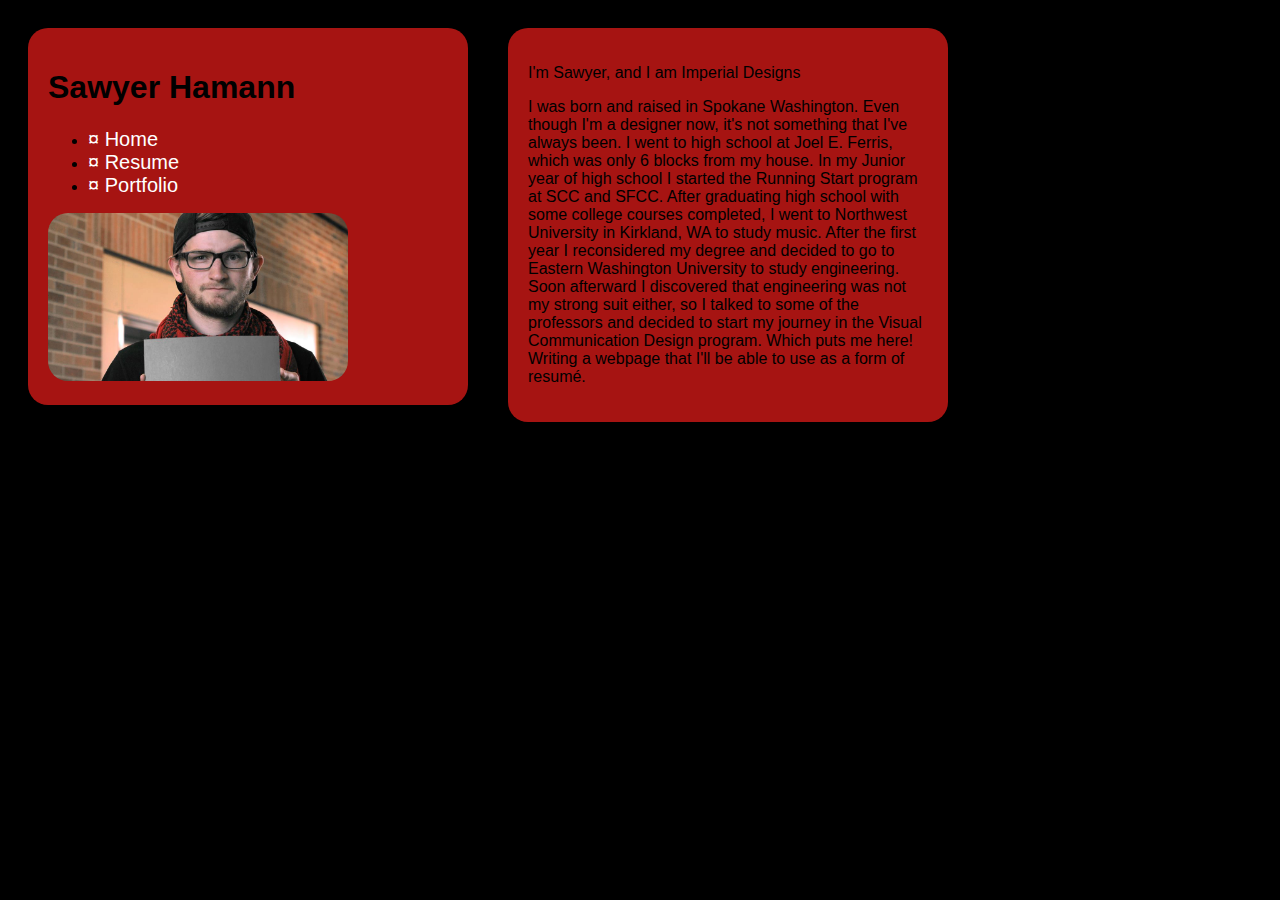
<file: index.html>
<!doctype html>
<html lang="en">
<head>
	<meta charset="UTF-8">
	<title>About Me</title>
	
	<link rel="stylesheet" href="css/styles.css">
</head>
<body>

<div id="leftcolumn" class="round">

	<h1>Sawyer Hamann</h1>

	<nav>
		<ul>
			<li><a href="index.html">&curren; Home</a></li>
			<li><a href="resume.html">&curren; Resume</a></li>
			<li><a href="portfolio.html">&curren; Portfolio</a></li>
		</ul>
	</nav>

	<img src="img/me.jpg" alt="Candid Moment">
	
</div>
<div id="rightcolumn" class="round">

	<p>I'm Sawyer, and I am Imperial Designs</p>

	<p>I was born and raised in Spokane Washington. Even though I'm a designer now, it's not something that I've always been. I went to high school at Joel E. Ferris, which was only 6 blocks from my house. In my Junior year of high school I started the Running Start program at SCC and SFCC. After graduating high school with some college courses completed, I went to Northwest University in Kirkland, WA to study music. After the first year I reconsidered my degree and decided to go to Eastern Washington University to study engineering. Soon afterward I discovered that engineering was not my strong suit either, so I talked to some of the professors and decided to start my journey in the Visual Communication Design program. Which puts me here! Writing a webpage that I'll be able to use as a form of resumé.</p>
</div>	
</body>
</html>
</file>
<file: css/styles.css>
body {
	background: black;
	font-family: 'Futura', sans-serif;
}
/* Navigation */
a {
	font-size: 1.25em;
	color: white;
	text-decoration: none;
}
/* Containers */
img {
	width: 300px;
	border-radius: 20px;
}
@font-face {
	font-family: 'Red October';
	src: url('red_october-regular-webfont.woff');
}
#leftcolumn {
	background: #a61412;
	float: left;
	width: 400px;
	display: block;
}
#rightcolumn {
	background: #a61412;
	float: left;
	width: 400px;
	display: block;
}
.round {
	border-radius: 20px;
	margin: 20px;
	padding: 20px;
}
</file>
